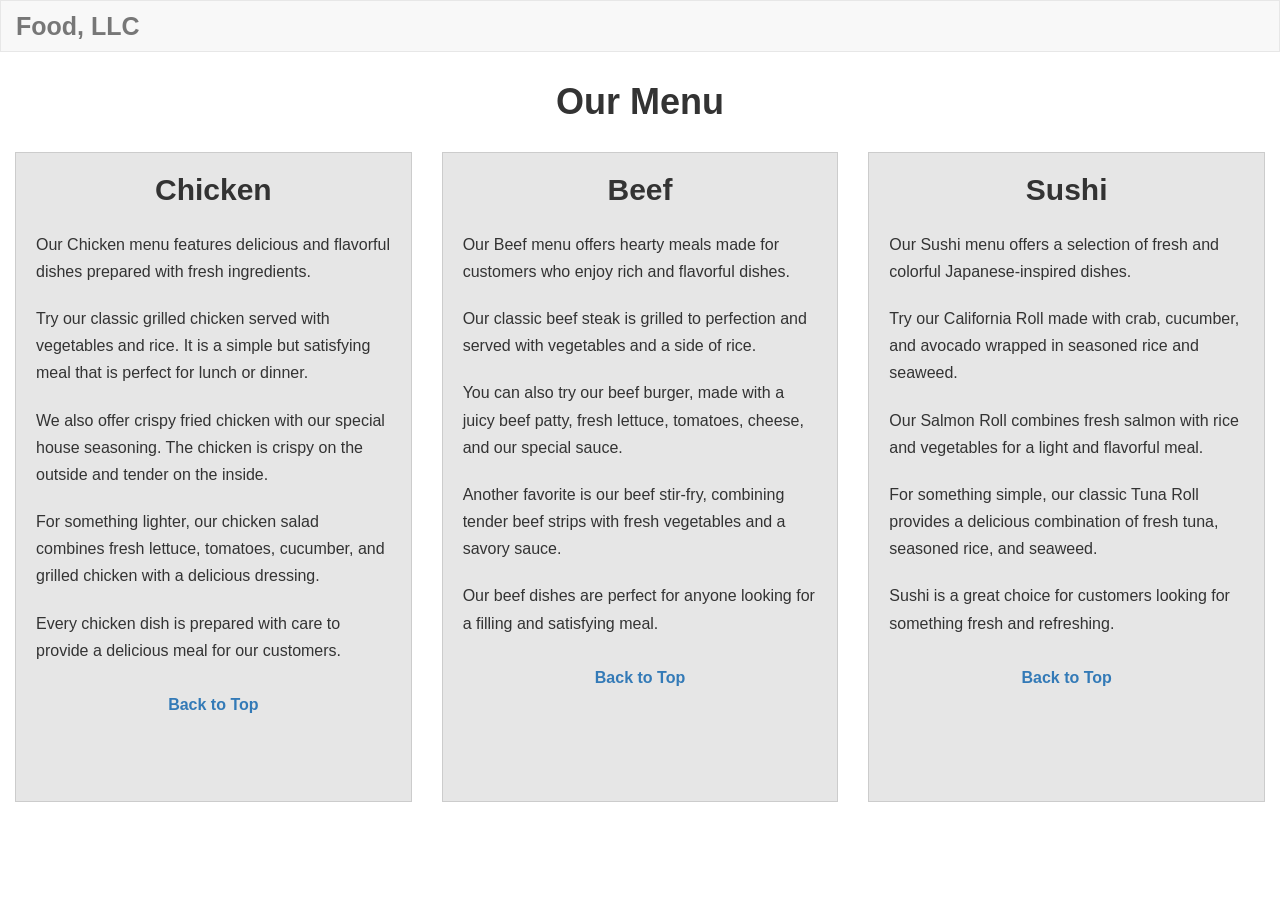
<file: Module 3 - Project/index.html>
<!DOCTYPE html>
<html lang="en">

<head>
    <meta charset="UTF-8">

    <!-- Makes the website responsive -->
    <meta name="viewport" content="width=device-width, initial-scale=1">

    <title>Food, LLC - Our Menu</title>

    <!-- Bootstrap 3 -->
    <link rel="stylesheet"
          href="https://maxcdn.bootstrapcdn.com/bootstrap/3.4.1/css/bootstrap.min.css">

    <!-- Our CSS -->
    <link rel="stylesheet" href="css/styles.css">
</head>

<body>

    <!-- =========================
         NAVBAR
         ========================= -->
    <nav class="navbar navbar-default">

        <div class="container-fluid">

            <!-- Navbar Header -->
            <div class="navbar-header">

                <!-- Mobile hamburger button -->
                <button type="button"
                        class="navbar-toggle collapsed visible-xs"
                        data-toggle="collapse"
                        data-target="#mobileMenu">

                    <span class="icon-bar"></span>
                    <span class="icon-bar"></span>
                    <span class="icon-bar"></span>

                </button>

                <!-- Company Name -->
                <a class="navbar-brand" href="#top">
                    Food, LLC
                </a>

            </div>


            <!-- =========================
                 MOBILE MENU
                 ========================= -->
            <div id="mobileMenu" class="collapse navbar-collapse">

                <ul class="nav navbar-nav visible-xs">

                    <li>
                        <a href="#chicken">
                            Chicken
                        </a>
                    </li>

                    <li>
                        <a href="#beef">
                            Beef
                        </a>
                    </li>

                    <li>
                        <a href="#sushi">
                            Sushi
                        </a>
                    </li>

                </ul>

            </div>

        </div>

    </nav>


    <!-- =========================
         PAGE HEADING
         ========================= -->

    <h1 id="top" class="text-center">
        Our Menu
    </h1>


    <!-- =========================
         MENU SECTIONS
         ========================= -->

    <div class="container-fluid">

        <div class="row">


            <!-- =====================
                 CHICKEN
                 Desktop: 4 columns
                 Tablet: 6 columns
                 Mobile: 12 columns
                 ===================== -->

            <div class="col-md-4 col-sm-6 col-xs-12">

                <section id="chicken" class="menu-section">

                    <h2 class="text-center">
                        Chicken
                    </h2>

                    <p>
                        Our Chicken menu features delicious and flavorful
                        dishes prepared with fresh ingredients.
                    </p>

                    <p>
                        Try our classic grilled chicken served with
                        vegetables and rice. It is a simple but satisfying
                        meal that is perfect for lunch or dinner.
                    </p>

                    <p>
                        We also offer crispy fried chicken with our
                        special house seasoning. The chicken is crispy
                        on the outside and tender on the inside.
                    </p>

                    <p>
                        For something lighter, our chicken salad combines
                        fresh lettuce, tomatoes, cucumber, and grilled
                        chicken with a delicious dressing.
                    </p>

                    <p>
                        Every chicken dish is prepared with care to
                        provide a delicious meal for our customers.
                    </p>

                    <a href="#top" class="back-to-top">
                        Back to Top
                    </a>

                </section>

            </div>


            <!-- =====================
                 BEEF
                 Desktop: 4 columns
                 Tablet: 6 columns
                 Mobile: 12 columns
                 ===================== -->

            <div class="col-md-4 col-sm-6 col-xs-12">

                <section id="beef" class="menu-section">

                    <h2 class="text-center">
                        Beef
                    </h2>

                    <p>
                        Our Beef menu offers hearty meals made for
                        customers who enjoy rich and flavorful dishes.
                    </p>

                    <p>
                        Our classic beef steak is grilled to perfection
                        and served with vegetables and a side of rice.
                    </p>

                    <p>
                        You can also try our beef burger, made with a
                        juicy beef patty, fresh lettuce, tomatoes,
                        cheese, and our special sauce.
                    </p>

                    <p>
                        Another favorite is our beef stir-fry, combining
                        tender beef strips with fresh vegetables and
                        a savory sauce.
                    </p>

                    <p>
                        Our beef dishes are perfect for anyone looking
                        for a filling and satisfying meal.
                    </p>

                    <a href="#top" class="back-to-top">
                        Back to Top
                    </a>

                </section>

            </div>


            <!-- =====================
                 SUSHI
                 Desktop: 4 columns
                 Tablet: 12 columns
                 Mobile: 12 columns
                 ===================== -->

            <div class="col-md-4 col-sm-12 col-xs-12">

                <section id="sushi" class="menu-section">

                    <h2 class="text-center">
                        Sushi
                    </h2>

                    <p>
                        Our Sushi menu offers a selection of fresh and
                        colorful Japanese-inspired dishes.
                    </p>

                    <p>
                        Try our California Roll made with crab, cucumber,
                        and avocado wrapped in seasoned rice and seaweed.
                    </p>

                    <p>
                        Our Salmon Roll combines fresh salmon with rice
                        and vegetables for a light and flavorful meal.
                    </p>

                    <p>
                        For something simple, our classic Tuna Roll
                        provides a delicious combination of fresh tuna,
                        seasoned rice, and seaweed.
                    </p>

                    <p>
                        Sushi is a great choice for customers looking
                        for something fresh and refreshing.
                    </p>

                    <a href="#top" class="back-to-top">
                        Back to Top
                    </a>

                </section>

            </div>

        </div>

    </div>


    <!-- jQuery -->
    <script src="https://ajax.googleapis.com/ajax/libs/jquery/3.7.1/jquery.min.js"></script>

    <!-- Bootstrap JavaScript -->
    <script src="https://maxcdn.bootstrapcdn.com/bootstrap/3.4.1/js/bootstrap.min.js"></script>

</body>

</html>
</file>
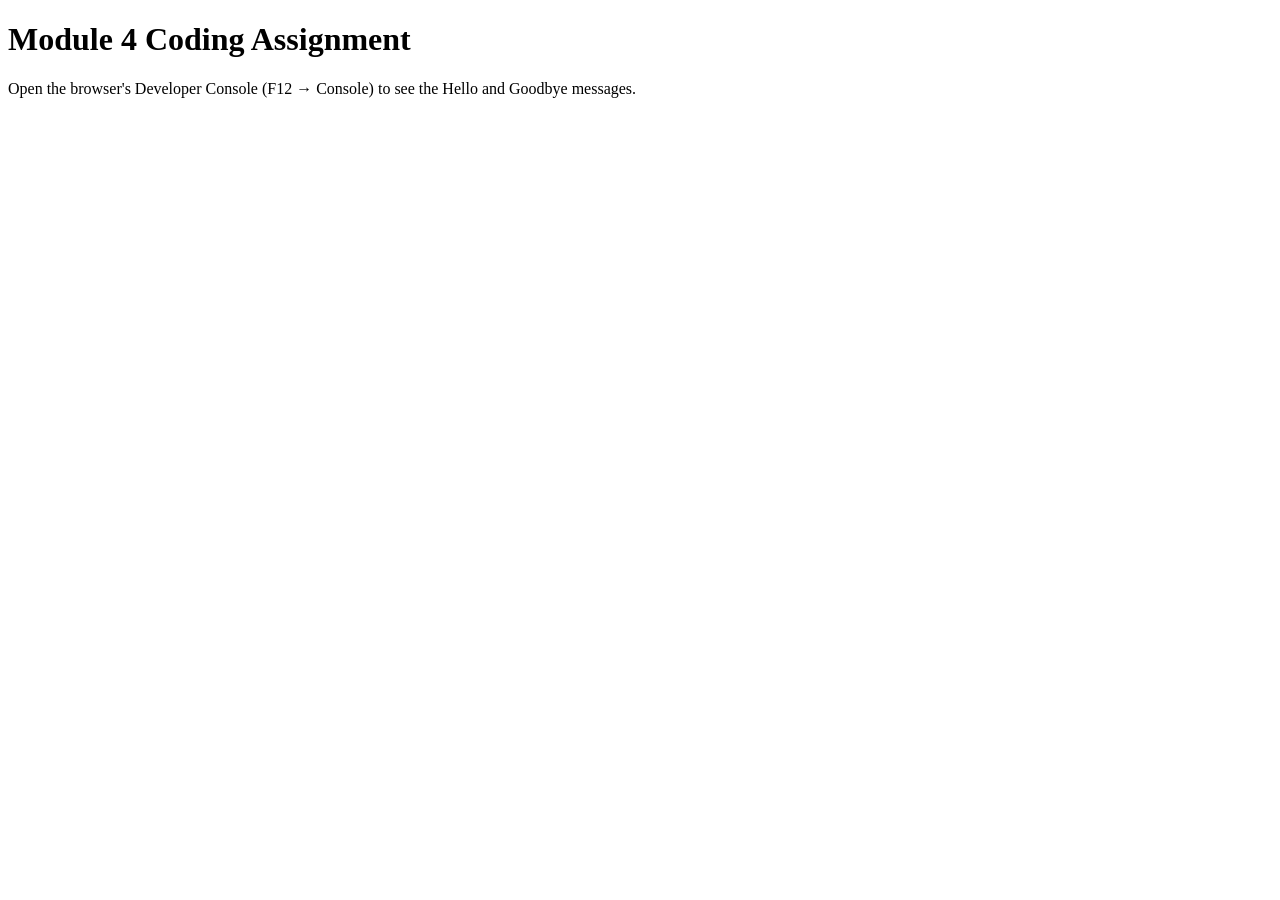
<file: Module 4.1 - Project/index.html>
<!doctype html>
<html lang="en">
<head>
  <meta charset="utf-8">
  <meta name="viewport" content="width=device-width, initial-scale=1">
  <title>Module 4 Solution</title>
</head>

<body>
  <h1>Module 4 Coding Assignment</h1>

  <p>
    Open the browser's Developer Console (F12 → Console)
    to see the Hello and Goodbye messages.
  </p>

  <script src="SpeakHello.js"></script>
  <script src="SpeakGoodbye.js"></script>
  <script src="script.js"></script>
</body>
</html>
</file>
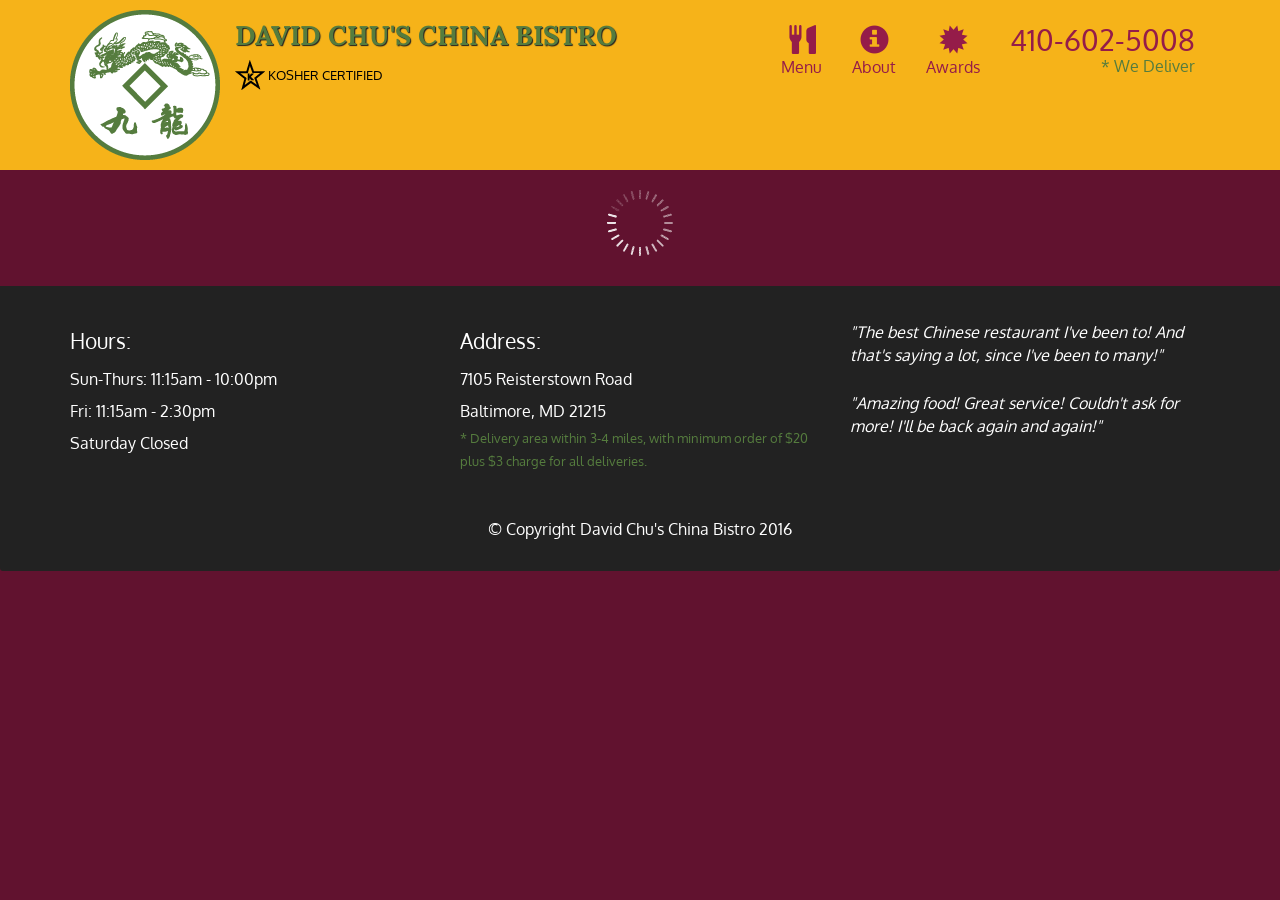
<file: Module 5 - Project/index.html>
<!doctype html>
<html lang="en">
  <head>
    <meta charset="utf-8">
    <meta http-equiv="X-UA-Compatible" content="IE=edge">
    <meta name="viewport" content="width=device-width, initial-scale=1">
    <title>David Chu's China Bistro</title>
    <link rel="stylesheet" href="css/bootstrap.min.css">
    <link rel="stylesheet" href="css/styles.css">
    <link href='https://fonts.googleapis.com/css?family=Oxygen:400,300,700' rel='stylesheet' type='text/css'>
    <link href='https://fonts.googleapis.com/css?family=Lora' rel='stylesheet' type='text/css'>
  </head>
<body>
  <header>
    <nav id="header-nav" class="navbar navbar-default">
      <div class="container">
        <div class="navbar-header">
          <a href="index.html" class="pull-left visible-md visible-lg">
            <div id="logo-img" alt="Logo image"></div>
          </a>

          <div class="navbar-brand">
            <a href="index.html"><h1>David Chu's China Bistro</h1></a>
            <p>
              <img src="images/star-k-logo.png" alt="Kosher certification">
              <span>Kosher Certified</span>
            </p>
          </div>

          <button id="navbarToggle" type="button" class="navbar-toggle collapsed" data-toggle="collapse" data-target="#collapsable-nav" aria-expanded="false">
            <span class="sr-only">Toggle navigation</span>
            <span class="icon-bar"></span>
            <span class="icon-bar"></span>
            <span class="icon-bar"></span>
          </button>
        </div>
        
        <div id="collapsable-nav" class="collapse navbar-collapse">
           <ul id="nav-list" class="nav navbar-nav navbar-right">
            <li id="navHomeButton" class="visible-xs active">
              <a href="index.html">
                <span class="glyphicon glyphicon-home"></span> Home</a>
            </li>
            <li id="navMenuButton">
              <a href="#" onclick="$dc.loadMenuCategories();">
                <span class="glyphicon glyphicon-cutlery"></span><br class="hidden-xs"> Menu</a>
            </li>
            <li>
              <a href="#">
                <span class="glyphicon glyphicon-info-sign"></span><br class="hidden-xs"> About</a>
            </li>
            <li>
              <a href="#">
                <span class="glyphicon glyphicon-certificate"></span><br class="hidden-xs"> Awards</a>
            </li>
            <li id="phone" class="hidden-xs">
              <a href="tel:410-602-5008">
                <span>410-602-5008</span></a><div>* We Deliver</div>
            </li>
          </ul><!-- #nav-list -->
        </div><!-- .collapse .navbar-collapse -->
      </div><!-- .container -->
    </nav><!-- #header-nav -->
  </header>

  <div id="call-btn" class="visible-xs">
    <a class="btn" href="tel:410-602-5008">
    <span class="glyphicon glyphicon-earphone"></span>
    410-602-5008
    </a>
  </div>
  <div id="xs-deliver" class="text-center visible-xs">* We Deliver</div>

  <div id="main-content" class="container"></div>

  <footer class="panel-footer">
    <div class="container">
      <div class="row">
        <section id="hours" class="col-sm-4">
          <span>Hours:</span><br>
          Sun-Thurs: 11:15am - 10:00pm<br>
          Fri: 11:15am - 2:30pm<br>
          Saturday Closed
          <hr class="visible-xs">
        </section>
        <section id="address" class="col-sm-4">
          <span>Address:</span><br>
          7105 Reisterstown Road<br>
          Baltimore, MD 21215
          <p>* Delivery area within 3-4 miles, with minimum order of $20 plus $3 charge for all deliveries.</p>
          <hr class="visible-xs">
        </section>
        <section id="testimonials" class="col-sm-4">
          <p>"The best Chinese restaurant I've been to! And that's saying a lot, since I've been to many!"</p>
          <p>"Amazing food! Great service! Couldn't ask for more! I'll be back again and again!"</p>
        </section>
      </div>
      <div class="text-center">&copy; Copyright David Chu's China Bistro 2016</div>
    </div>
  </footer>

  <!-- jQuery (Bootstrap JS plugins depend on it) -->
  <script src="js/jquery-2.1.4.min.js"></script>
  <script src="js/bootstrap.min.js"></script>
  <script src="js/ajax-utils.js"></script>
  <script src="js/script.js"></script>
</body>
</html>
</file>
<file: Module 3 - Project/css/styles.css>
/* ==============================
   GENERAL PAGE
   ============================== */

body {
    font-size: 16px;
    background-color: white;
}


/* ==============================
   NAVBAR
   ============================== */

.navbar {
    border-radius: 0;
    margin-bottom: 30px;
}

.navbar-brand {
    font-size: 25px;
    font-weight: bold;
}


/* Mobile hamburger button */

.navbar-toggle {
    margin-right: 15px;
}


/* ==============================
   PAGE HEADING
   ============================== */

h1 {
    margin-bottom: 30px;
    font-weight: bold;
}


/* ==============================
   MENU SECTIONS
   ============================== */

.menu-section {
    background-color: #e6e6e6;

    padding: 20px;

    margin-bottom: 30px;

    min-height: 650px;

    border: 1px solid #cccccc;
}

.menu-section h2 {
    margin-top: 0;
    margin-bottom: 25px;

    font-weight: bold;
}

.menu-section p {
    line-height: 1.7;

    margin-bottom: 20px;
}


/* ==============================
   BACK TO TOP
   ============================== */

.back-to-top {
    display: block;

    margin-top: 30px;

    text-align: center;

    font-weight: bold;
}


/* ==============================
   MOBILE
   ============================== */

@media (max-width: 767px) {

    .menu-section {
        min-height: 600px;
    }

}
</file>
<file: Module 5 - Project/css/styles.css>
body {
  font-size: 16px;
  color: #fff;
  background-color: #61122f;
  font-family: 'Oxygen', sans-serif;
}

/** HEADER **/
#header-nav {
  background-color: #f6b319;
  border-radius: 0;
  border: 0;
}

#logo-img {
  background: url('../images/restaurant-logo_large.png') no-repeat;
  width: 150px;
  height: 150px;
  margin: 10px 15px 10px 0;
}

.navbar-brand {
  padding-top: 25px;
}
.navbar-brand h1 { /* Restaurant name */
  font-family: 'Lora', serif;
  color: #557c3e;
  font-size: 1.5em;
  text-transform: uppercase;
  font-weight: bold;
  text-shadow: 1px 1px 1px #222;
  margin-top: 0;
  margin-bottom: 0;
  line-height: .75;
}
.navbar-brand a:hover, .navbar-brand a:focus {
  text-decoration: none;
}
.navbar-brand p { /* Kosher cert */
  color: #000;
  text-transform: uppercase;
  font-size: .7em;
  margin-top: 15px;
}
.navbar-brand p span { /* Star-K */
  vertical-align: middle;
}

#nav-list {
  margin-top: 10px;
}
#nav-list a {
  color: #951C49;
  text-align: center;
}
#nav-list a:hover {
  background: #E7E7E7;
}
#nav-list a span {
  font-size: 1.8em;
}

#phone {
  margin-top: 5px;
}
#phone a { /* Phone number */
  text-align: right;
  padding-bottom: 0;
}
#phone div { /* We Deliver */
  color: #557c3e;
  text-align: right;
  padding-right: 15px;
}

.navbar-header button.navbar-toggle, .navbar-header .icon-bar {
  border: 1px solid #61122f;
}
.navbar-header button.navbar-toggle {
  clear: both;
  margin-top: -30px;
}
/* END HEADER */

/* FOOTER */
.panel-footer {
  margin-top: 30px;
  padding-top: 35px;
  padding-bottom: 30px;
  background-color: #222;
  border-top: 0;
}
.panel-footer div.row {
  margin-bottom: 35px;
}
#hours, #address {
  line-height: 2;
}
#hours > span, #address > span {
  font-size: 1.3em;
}
#address p {
  color: #557c3e;
  font-size: .8em;
  line-height: 1.8;
}
#testimonials {
  font-style: italic;
}
#testimonials p:nth-child(2) {
  margin-top: 25px;
}
/* END FOOTER */



/* HOME PAGE */
.container .jumbotron {
  box-shadow: 0 0 50px #3F0C1F;
  border: 2px solid #3F0C1F;
}

#menu-tile, #specials-tile, #map-tile {
  height: 250px;
  width: 100%;
  margin-bottom: 15px;
  position: relative;
  border: 2px solid #3F0C1F;
  overflow: hidden;
}
#menu-tile:hover, #specials-tile:hover, #map-tile:hover {
  box-shadow: 0 1px 5px 1px #cccccc;
}
#menu-tile {
  background: url('../images/menu-tile.jpg') no-repeat;
  background-position: center;
}
#specials-tile {
  background: url('../images/specials-tile.jpg') no-repeat;
  background-position: center;
}
#menu-tile span, #specials-tile span, #map-tile span {
  position: absolute;
  bottom: 0;
  right: 0;
  width: 100%;
  text-align: center;
  font-size: 1.6em;
  text-transform: uppercase;
  background-color: #000;
  color: #fff;
  opacity: .8;
}
/* END HOME PAGE */

/* MENU CATEGORIES PAGE */
.category-tile { 
  position: relative;
  border: 2px solid #3F0C1F;
  overflow: hidden;
  width: 200px;
  height: 200px;
  margin: 0 auto 15px;
}
.category-tile span {
  position: absolute;
  bottom: 0;
  right: 0;
  width: 100%;
  text-align: center;
  font-size: 1.2em;
  text-transform: uppercase;
  background-color: #000;
  color: #fff;
  opacity: .8;
}
.category-tile:hover {
  box-shadow: 0 1px 5px 1px #cccccc;
}

#menu-categories-title + div {
  margin-bottom: 50px;
}
/* END MENU CATEGORIES PAGE */

/* SINGLE CATEGORY PAGE */
.menu-item-tile {
  margin-bottom: 25px;
}
.menu-item-tile hr {
  width: 80%;
}
.menu-item-tile .menu-item-price {
  font-size: 1.1em;
  text-align: right;
  margin-top: -15px;
  margin-right: -15px;
}
.menu-item-tile .menu-item-price span {
  font-size: .6em;
}
.menu-item-photo {
  position: relative;
  border: 2px solid #3F0C1F; 
  overflow: hidden;
  padding: 0;
  margin-right: -15px;
  margin-left: auto;
  margin-bottom: 20px;
  max-width: 250px;
}
.menu-item-photo div {
  position: absolute;
  bottom: 0;
  right: 0;
  width: 80px;
  background-color: #557c3e;
  text-align: center;
}
.menu-item-description {
  padding-right: 30px;
}
h3.menu-item-title {
  margin: 0 0 10px;
}
.menu-item-details {
  font-size: .9em;
  font-style: italic;
}
/* END SINGLE CATEGORY PAGE */


/********** Large devices only **********/
@media (min-width: 1200px) {
  .container .jumbotron {
    background: url('../images/jumbotron_1200.jpg') no-repeat;
    height: 675px;
  }
}

/********** Medium devices only **********/
@media (min-width: 992px) and (max-width: 1199px) {
  /* Header */
  #logo-img {
    background: url('../images/restaurant-logo_medium.png') no-repeat;
    width: 100px;
    height: 100px;
    margin: 5px 5px 5px 0;
  }
  /* End Header */

  /* Home Page */
  .container .jumbotron {
    background: url('../images/jumbotron_992.jpg') no-repeat;
    height: 558px;
  }
  /* End Home Page */
}

/********** Small devices only **********/
@media (min-width: 768px) and (max-width: 991px) {
  /* Home Page */
  .container .jumbotron {
    background: url('../images/jumbotron_768.jpg') no-repeat;
    height: 432px;
  }
  /* End Home Page */
}

/********** Extra small devices only **********/
@media (max-width: 767px) {
  /* Header */
  .navbar-brand {
    padding-top: 10px;
    height: 80px;
  }
  .navbar-brand h1 { /* Restaurant name */
    padding-top: 10px;
    font-size: 5vw; /* 1vw = 1% of viewport width */
  }
  .navbar-brand p { /* Kosher cert */
    font-size: .6em;
    margin-top: 12px;
  }
  .navbar-brand p img { /* Star-K */
    height: 20px;
  }

  #collapsable-nav a { /* Collapsed nav menu text */
    font-size: 1.2em;
  }
  #collapsable-nav a span { /* Collapsed nav menu glyph */
    font-size: 1em;
    margin-right: 5px;
  }

  #call-btn > a {
    font-size: 1.5em;
    display: block;
    margin: 0 20px;
    padding: 10px;
    border: 2px solid #fff;
    background-color: #f6b319;
    color: #951c49;
  }
  #xs-deliver {
    margin-top: 5px;
    font-size: .7em;
    letter-spacing: .1em;
    text-transform: uppercase;
  }
  /* End Header */

  /* Footer */
  .panel-footer section {
    margin-bottom: 30px;
    text-align: center;
  }
  .panel-footer section:nth-child(3) {
    margin-bottom: 0; /* margin already exists on the whole row */
  }
  .panel-footer section hr {
    width: 50%;
  }
  /* End Footer */

  /* Home Page */
  .container .jumbotron {
    margin-top: 30px;
    padding: 0;
  }
  #menu-tile, #specials-tile {
    width: 360px;
    margin: 0 auto 15px;
  }

  .menu-item-photo {
    margin-right: auto;
  }
  .menu-item-tile .menu-item-price {
    text-align: center;
  }
  .menu-item-description {
    text-align: center;;
  }
}


/********** Super extra small devices Only :-) (e.g., iPhone 4) **********/
@media (max-width: 479px) {
  /* Header */
  .navbar-brand h1 { /* Restaurant name */
    padding-top: 5px;
    font-size: 6vw;
  }
  /* End Header */
  
  /* Home page */
  #menu-tile, #specials-tile {
    width: 280px;
    margin: 0 auto 15px;
  }

  .col-xxs-12 {
    position: relative;
    min-height: 1px;
    padding-right: 15px;
    padding-left: 15px;
    float: left;
    width: 100%;
  }
}
</file>
